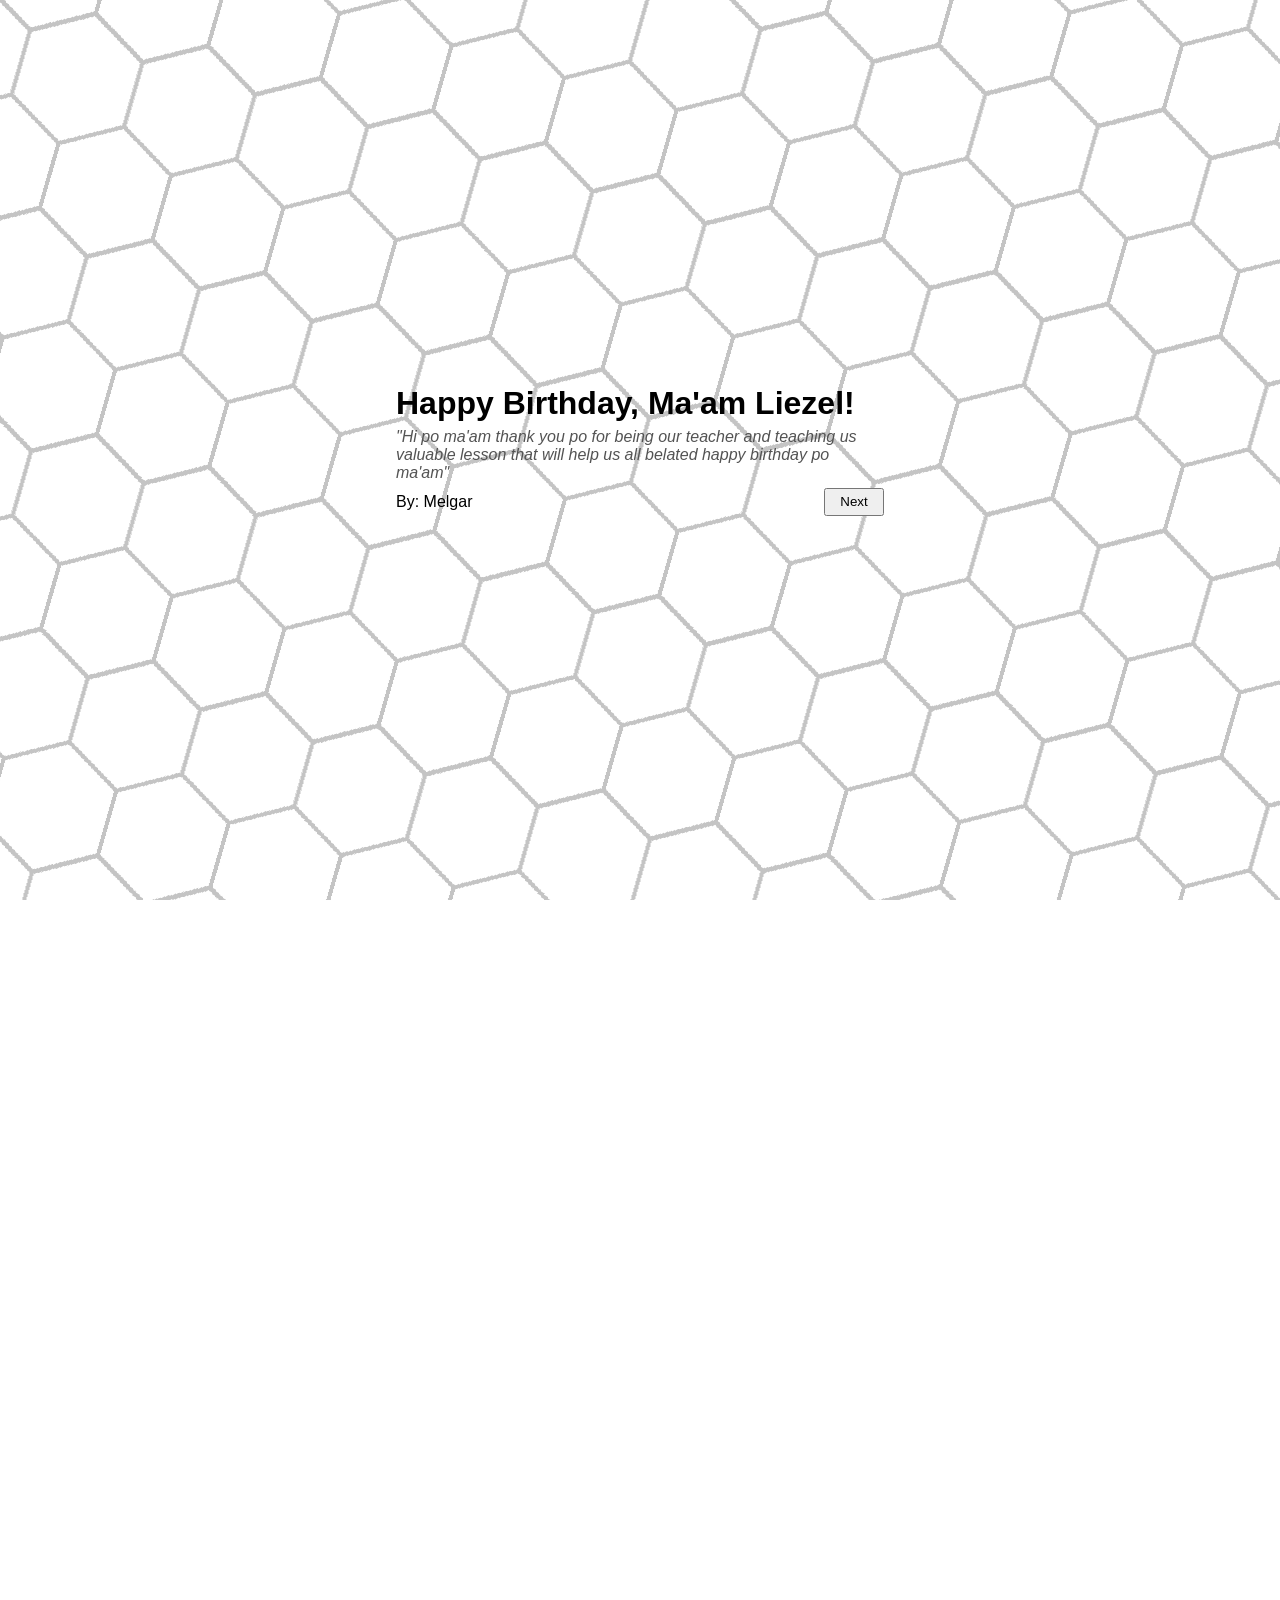
<file: birthday-message/main.html>
<!doctype html>
<html lang="en">
  <head>
    <meta charset="UTF-8" />
    <meta name="viewport" content="width=device-width, initial-scale=1.0" />
    <title>Happy Birthday!</title>
    <link rel="stylesheet" href="./style.css" />
  </head>
  <body>
    <div class="container">
      <h1>Happy Birthday, Ma'am Liezel!</h1>
      <p id="message"></p>
      <div>
        <p id="author"></p>
        <button id="next-button" onclick="update()">Next</button>
      </div>
    </div>
  </body>
  <script>
    let currentIndex = -1;
    const popSound = new Audio("./confetti-pop.mp3");
    const messages = [
      {
        author: "Melgar",
        message:
          "Hi po ma'am thank you po for being our teacher and teaching us valuable lesson that will help us all belated happy birthday po ma'am",
      },
      {
        author: "Agustin",
        message:
          "Belated Happy birthday po Ma’am Zel, May God guide you everywhere you go po, and blessed you even more with beauty and grace. Stay healthy po, we love you Ma’am Zel!",
      },
    ];

    function update() {
      if (currentIndex >= messages.length - 1) currentIndex = 0;
      else currentIndex++;

      const message = document.getElementById("message");
      const author = document.getElementById("author");
      const selectedMessage = messages[currentIndex];

      message.textContent = `"${selectedMessage.message}"`;
      author.textContent = `By: ${selectedMessage.author}`;

      popSound.currentTime = 0;
      popSound.play();
    }

    update();
  </script>
</html>
</file>
<file: birthday-message/style.css>
@import url("https://fonts.cdnfonts.com/css/the-foregen");

body {
  margin: 0;
  padding: 0;
  height: 100dvh;
  position: relative;
  overflow: hidden;

  display: flex;
  justify-content: center;
  align-items: center;
}

html {
  overflow: hidden;
  margin: 0;
  padding: 0;
  height: 100dvh;
}

body::before {
  content: "";
  position: absolute;
  inset: -70%; /* oversize so rotated corners still cover the viewport */
  background-image: url("./bg.svg");
  background-size: 13dvh;
  background-position: center;
  transform: rotate(16deg);
  z-index: -1;
}

.container {
  box-sizing: border-box;
  width: min(500px, 90vw);
  max-height: min(300px, calc(100dvh - 8px));
  margin: 4px;
  padding: 6px;

  display: flex;
  flex-direction: column;
}

.container > h1 {
  flex: 0 0 auto;
  margin: 0 0 6px 0;

  font-family: "The Foregen", sans-serif;
}

.container > div {
  flex: 0 0 auto;
  width: 100%;
  margin-top: 6px;

  display: flex;
  flex-direction: row;
  align-items: center;
  justify-content: space-between;
}

.container > div > button {
  width: 60px;
  height: 28px;
}

#message {
  flex: 1 1 auto;
  min-height: 0;
  margin: 0;
  overflow-x: hidden;
  overflow-y: auto;

  font-family: "The Foregen Rough One", sans-serif;
  font-style: italic;
  color: #535353;
}

#author {
  margin: 0;
  font-family: "The Foregen", sans-serif;
}
</file>
